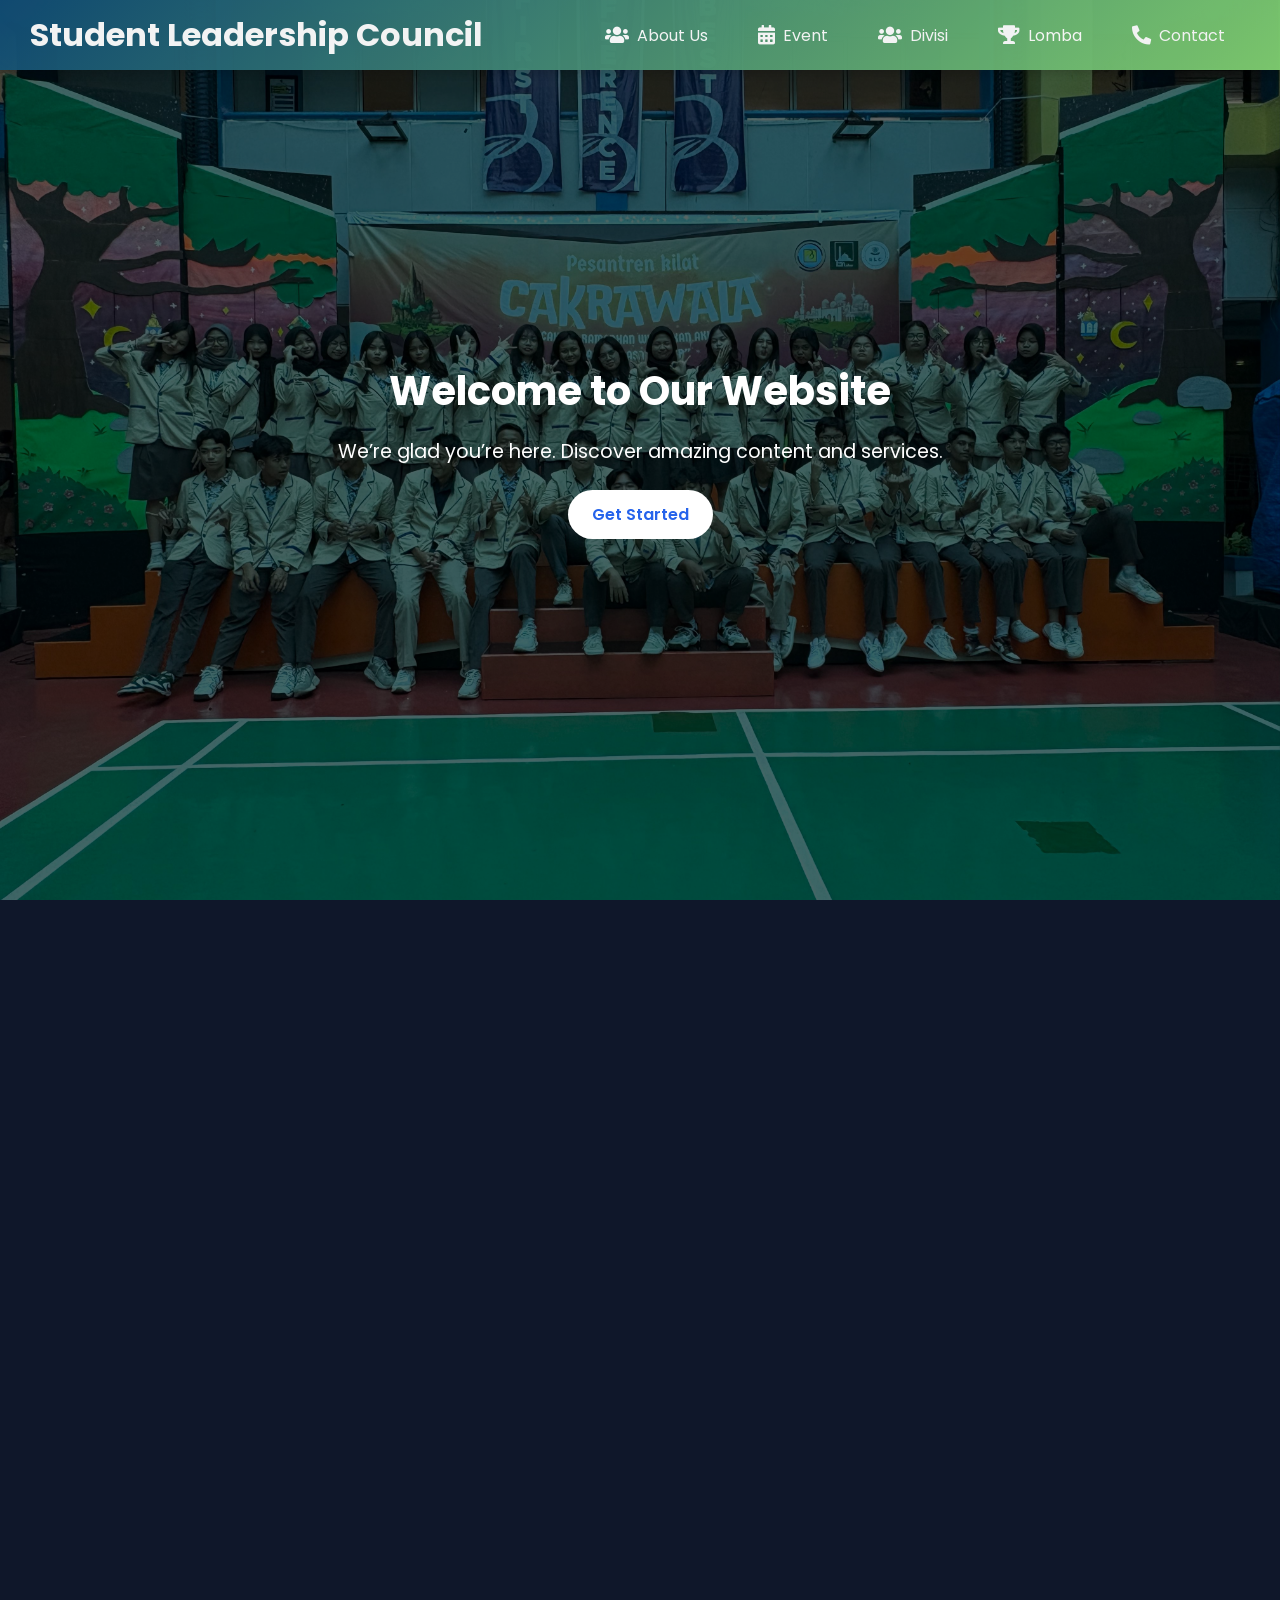
<file: index.html>
<!DOCTYPE html>
<html lang="id">
    <head>
        <meta charset="UTF-8">
        <meta name="viewport" content="width=device-width, initial-scale=1.0">
        <title>Student Leadership Council</title>
        <link rel="stylesheet" href="CSS/divisi.css">
        <link rel="stylesheet" href="CSS/footer.css">
        <link rel="stylesheet" href="CSS/lomba.css">
        <link rel="stylesheet" href="CSS/navbar.css">
        <link rel="stylesheet" href="CSS/style.css">
        <link rel="stylesheet" href="CSS/scrolling.css">
        <link rel="stylesheet" href="CSS/button.css">
        <link rel="stylesheet" href="CSS/medsossec.css">
        <link rel="stylesheet" href="CSS/h2.css">
        <link rel="stylesheet" href="CSS/h4.css">
        <link rel="stylesheet" href="CSS/h5.css">
        <link rel="stylesheet" href="CSS/body.css">
        <link rel="stylesheet" href="CSS/ourevent.css">
        <link rel="stylesheet" href="CSS/banner.css">
        <link rel="icon" type="image/png" href="Assets/logo.png">
        <!-- Menambahkan FontAwesome -->
        <link href="https://cdnjs.cloudflare.com/ajax/libs/font-awesome/5.15.4/css/all.min.css" rel="stylesheet">
        <link href="https://fonts.googleapis.com/css2?family=Poppins:wght@600&display=swap" rel="stylesheet">
    </head>
<body>
<div class="navbar" id="navbar">
  <h1>Student Leadership Council</h1>
  
  <div class="nav-menu" id="nav-menu">
    <ul>
      <!-- <li><a href="#home"><i class="fas fa-home"></i> Home</a></li> -->
      <li><a href="#about"><i class="fas fa-users"></i>About Us</a></li>
      <li><a href="#ourevent"><i class="fas fa-calendar-alt"></i>Event</a></li>
      <li><a href="#divisi"><i class="fas fa-users"></i> Divisi</a></li>
      <li><a href="#lomba"><i class="fas fa-trophy"></i> Lomba</a></li>
      <li><a href="#footer"><i class="fas fa-phone-alt"></i> Contact</a></li>
    </ul>
  </div>
</div>

<div class="menu-toggle" id="menu-toggle">
  <!-- <div class="circle">
    <div class="hamburger"></div>
  </div> -->
</div>
    
            <!-- Banner Slider -->
<!-- <div id="home" class="banner">
  <div class="slider">
    <div class="slide">
      <img src="Assets/Banner/bulan_bahasa.jpg" alt="ediSlide 1">
    </div>
    <div class="slide">
      <img src="Assets/Banner/teacher_day.jpg" alt="Slide 2">
    </div>
    <div class="slide">
      <img src="Assets/Banner/fotbar_almet.jpg" alt="Slide 3">
    </div>
  </div>
</div> -->

<section id="bannerganteng" class="welcome-banner">
  <div class="overlay"></div>
  <div class="banner-content">
    <h1>Welcome to Our Website</h1>
    <p>We’re glad you’re here. Discover amazing content and services.</p>
    <a href="#ourevent" class="cta-button">Get Started</a>
  </div>
</section>



    <div class="scrolling-box">
        <div class="scrolling-text">
          <img src="Assets/logo.png" alt="Icon Left"> <!-- Gambar kiri -->
          <span>Student Leadership Council</span>
          <img src="Assets/logo.png" alt="Icon Right"> <!-- Gambar kanan -->
        </div>
      </div>
      
      <section id="about" class="section">
        <div class="container">
          <h2>About Us</h2>
          <p>Student Leadership Council (SLC) is a student organization at SMA & SMK Budi Luhur that aims to foster leadership skills, promote student engagement, and organize various events and activities throughout the academic year.</p>
          <p>Our mission is to create a vibrant school community where students can develop their leadership potential, collaborate on projects, and contribute positively to the school environment.</p>
        </div>
      </section>

      <!-- OurEvent Section -->
      <section id="ourevent" class="ourevent">  
        <div class="centered-heading">
          <h4>Our Event</h4>
        </div>
      <h2 style="margin-left: 10px;">(2024 - 2025)</h2>
      <div class="container">
        <div class="event-grid">
          <div class="event-box">
            <img src="Assets/Events/bannerticer.png" alt="Event Image" class="event-img" />
            <div class="event-overlay">
              <h3 class="event-title">Teacher's Day</h3>
            </div>
          </div>
          <div class="event-box">
            <img src="Assets/Events/bannerbubasa.png" alt="Event Image" class="event-img" />
            <div class="event-overlay">
              <h3 class="event-title">Bulan Bahasa</h3>
            </div>
          </div>
          <div class="event-box">
            <img src="Assets/Events/bannercm1.png" alt="Event Image" class="event-img" />
            <div class="event-overlay">
              <h3 class="event-title">ClassMeeting Semester 1</h3>
            </div>
          </div>
          <div class="event-box">
            <img src="Assets/Events/bannercm1.png" alt="Event Image" class="event-img" />
            <div class="event-overlay">
              <h3 class="event-title">ClassMeeting Semester 2</h3>
            </div>
          </div>
        </div>
      </div>
    </section>



      <!-- Divisi Section -->
      <section id="ourevent" class="upcevent">  
        <div class="centered-heading">
          <h4>Upcoming Event</h4>
        </div>
      <div class="container">
        <div class="event-grid">
          <div class="event-box">
            <img src="Assets/Events/bannerticer.png" alt="Event Image" class="event-img" />
            <div class="event-overlay">
              <h3 class="event-title">O2BL</h3>
            </div>
          </div>
          <div class="event-box">
            <img src="Assets/Events/bannerbubasa.png" alt="Event Image" class="event-img" />
            <div class="event-overlay">
              <h3 class="event-title">17 Agustus</h3>
            </div>
          </div>
        </div>
      </div>
    </section>


    <!-- Divisi Section -->
    <section id="divisi" class="section">
      <div class="container">
        <h2>Divisi</h2>
        <div class="banner-wrapper">
    <div class="banner-slider">
      <div class="sliderr"><img src="Assets/Divisi/BPH.png" alt="Slide 1"></div>
      <div class="sliderr"><img src="Assets/Divisi/PR.png" alt="Slide 2"></div>
      <div class="sliderr"><img src="Assets/Divisi/BPH.png" alt="Slide 3"></div>
      <div class="sliderr"><img src="Assets/Divisi/PR.png" alt="Slide 4"></div>
      <div class="sliderr"><img src="Assets/Divisi/BPH.png" alt="Slide 5"></div>
      <div class="sliderr"><img src="Assets/Divisi/PR.png" alt="Slide 6"></div>
      <div class="sliderr"><img src="Assets/Divisi/BPH.png" alt="Slide 7"></div>
    </div>
  </div>
  </div>
    </section>
    

    <!-- Event Section -->

<section id="lomba" class="section">
  <div class="container">
    <h2 style="text-align: center; margin-bottom: 20px;">Link Pendaftaran Lomba</h2>
    <div class="card-wrapper">
      <!-- Card 1 -->
      <div class="lomba-item">
        <h3>TechnoPreneur 6.0</h3>
        <button class="btn-osis">Lihat Perlombaan</button>
      </div>

      <!-- Card 2 -->
      <div class="lomba-item">
        <h3>Classmeet 2025</h3>
        <button class="btn-osis">Lihat Perlombaan</button>
      </div>

      <!-- Card 3 -->
      <div class="lomba-item">
        <h3>Lomba Luar Sekolah</h3>
        <button class="btn-osis">Lihat Perlombaan</button>
      </div>
    </div>
  </div>
</section>



<div class="custom-grid">
  <a href="https://www.instagram.com/p/DGafynNSKGJ/" class="custom-card">
    <img src="Assets/SLC/slc.png" alt="Gambar 1">
    <div class="card-body">
      <h5 class="card-title">Anggota Student Leadership Council SMA & SMK Budi Luhur Periode 2024/2025  </h5>
      <p class="custom-caption">(Klik Disini Untuk Lihat)</p>
    </div>
  </a>

  <a href="https://linktr.ee/TECHNOPRENEUR6.0" class="custom-card">
    <img src="Assets/Techno/techno.png" alt="Gambar ">
    <div class="card-body">
      <h5 class="card-title">Daftar Lomba TechnoPreneur6.0 dengan hadiah sampai dengan 21 Juta Rupiah++</h5>
      <p class="custom-caption">(Klik Disini Untuk Daftar)</p>
    </div>
  </a>

  <a href="#" class="custom-card">
    <img src="Assets/SLC/yg.png" alt="Gambar 3">
    <div class="card-body">
      <h5 class="card-title">Daftar Youth Gallery Batch ...</h5>
      <p class="custom-caption">(Klik Disini Untuk Daftar)</p>
    </div>
  </a>
</div>


        <!-- Footer -->
        <footer id="footer">
            <div class="footer-container">
                <a href="https://www.instagram.com/slcbudiluhur/" target="_blank"><i class="fab fa-instagram"></i></a>
                <!-- <a href="https://www.youtube.com" target="_blank"><i class="fab fa-youtube"></i></a> -->
                <a href="https://www.tiktok.com/@slcbudiluhur" target="_blank"><i class="fab fa-tiktok"></i></a>
            </div>
            <div class="footer-text">
                <p>&copy; 2025 Student Leadership Council | SMA & SMK Budi Luhur</p> 
            </div>
        </footer>


          <!-- <footer>
    <div class="footer">

      <div class="footer-column">
        <div class="footer-logo">Student Leadership Council</div>
        <p class="footer-desc">
          Lorem ipsum dolor, sit amet consectetur adipisicing elit. Esse non cupiditate quae nam molestias.
        </p>
        <div class="footer-icons">
          <i class="fab fa-facebook-f"></i>
          <i class="fab fa-instagram"></i>
          <i class="fab fa-twitter"></i>
          <i class="fab fa-github"></i>
          <i class="fab fa-dribbble"></i>
        </div>
      </div>

      <div class="footer-column">
        <div class="footer-title">Services</div>
        <div class="footer-links">
          <p>1on1 Coaching</p>
          <p>Company Review</p>
          <p>Accounts Review</p>
          <p>HR Consulting</p>
          <p>SEO Optimisation</p>
        </div>
      </div>

      <div class="footer-column">
        <div class="footer-title">Company</div>
        <div class="footer-links">
          <p>About</p>
          <p>Meet the Team</p>
          <p>Accounts Review</p>
        </div>
      </div>

      <div class="footer-column">
        <div class="footer-title">Helpful Links</div>
        <div class="footer-links">
          <p>Contact</p>
          <p>FAQs</p>
          <p>Live Chat</p>
        </div>
      </div>

      <div class="footer-column">
        <div class="footer-title">Legal</div>
        <div class="footer-links">
          <p>Accessibility</p>
          <p>Returns Policy</p>
          <p>Refund Policy</p>
          <p>Hiring–3 Statistics</p>
        </div>
      </div>
    </div>

    <div class="footer-bottom">
      © 2025. Student Leadership Council | SMA & SMK Budi Luhur. All rights reserved.
    </div>
  </footer> -->

    <script src="JS/script.js"></script>

    <script>
  const menuToggle = document.getElementById("menu-toggle");
  const navMenu = document.getElementById("nav-menu");

  menuToggle.addEventListener("click", () => {
    navMenu.classList.toggle("show");
  });
    </script>

</body>
</html>
</file>
<file: CSS/divisi.css>
.banner-wrapper {
      width: 90%;
      max-width: 800px;
      position: relative;
      justify-content: center;
      align-items: center;
      margin-left: 100px;
    }

    .banner-slider {
      position: relative;
      width: 100%;
      padding-top: 56.25%; /* 16:9 ratio = 9 / 16 * 100 */
      overflow: hidden;
    }

    .sliderr {
      position: absolute;
      top: 0;
      left: 0;
      width: 100%;
      height: 100%;
      opacity: 0;
      animation: fadeSlide 3.5s ease-in-out forwards;
    }

    .banner-slider .sliderr:nth-child(1) { animation-delay: 0s; }
    .banner-slider .sliderr:nth-child(2) { animation-delay: 5s; }
    .banner-slider .sliderr:nth-child(3) { animation-delay: 10s; }
    .banner-slider .sliderr:nth-child(4) { animation-delay: 15s; }
    .banner-slider .sliderr:nth-child(5) { animation-delay: 20s; }
    .banner-slider .sliderr:nth-child(6) { animation-delay: 25s; }
    .banner-slider .sliderr:nth-child(7) { animation-delay: 30s; }

    @keyframes fadeSlide {
      0% {
        opacity: 0;
        transform: scale(1.03);
      }
      15% {
        opacity: 1;
        transform: scale(1);
      }
      85% {
        opacity: 1;
        transform: scale(1);
      }
      100% {
        opacity: 0;
        transform: scale(0.98);
      }
    }

    .sliderr img {
      width: 100%;
      height: 100%;
      object-fit: cover;
      border-radius: 20px;
    }

    @media (max-width: 768px) {
    .banner-wrapper {
      justify-content: center;
      align-items: center;
      margin-left: 20px;
    }
}
</file>
<file: CSS/footer.css>
body {
      margin: 0;
      font-family: 'Poppins', sans-serif;
      background-color: #0F172A;
      color: #E2E8F0;
    }

    .footer {
      display: flex;
      flex-wrap: wrap;
      justify-content: space-between;
      padding: 40px 80px;
      background-color: #0F172A;
    }

    .footer-column {
      flex: 1 1 200px;
      margin: 20px 0;
    }

    .footer-logo {
      color: #5EEAD4;
      font-size: 24px;
      font-weight: bold;
      margin-bottom: 20px;
    }

    .footer-desc {
      font-weight: 400;
      line-height: 1.6;
      color: #94A3B8;
      margin-bottom: 20px;
      max-width: 300px;
    }

    .footer-icons i {
      margin-right: 12px;
      font-size: 20px;
      color: #E2E8F0;
      cursor: pointer;
      transition: color 0.3s ease;
    }

    .footer-icons i:hover {
      color: #5EEAD4;
    }

    .footer-title {
      font-size: 16px;
      margin-bottom: 15px;
      font-weight: bold;
    }

    .footer-links p {
      margin: 8px 0;
      color: #CBD5E1;
      cursor: pointer;
      transition: color 0.3s ease;
    }

    .footer-links p:hover {
      color: #5EEAD4;
    }

    .footer-bottom {
      text-align: center;
      padding: 20px;
      font-size: 14px;
      color: #94A3B8;
      background-color: #0F172A;
    }

    @media (max-width: 768px) {
      .footer {
        flex-direction: column;
        padding: 40px 20px;
      }
    }
</file>
<file: CSS/lomba.css>
.lomba-item {
    background-color: #fff;
    padding: 30px;
    border-radius: 12px;
    box-shadow: 0 6px 15px rgba(0, 0, 0, 0.1);
    width: 250px;
    text-align: center;
    transition: transform 0.3s ease;
    display: flex;
    flex-direction: column;
    justify-content: space-between;
    height: 200px; /* Adjust to your preferred card height */
}

.lomba-item:hover {
    transform: translateY(-8px);
}

.lomba-item h3 {
    font-size: 1.4rem;
    color: #2c3e50;
    margin-bottom: 20px;
}

.btn-osis {
    padding: 10px 20px;
    height: 45px; /* Force consistent button height */
    background-color: #2ecc71;
    color: #fff;
    border: none;
    border-radius: 8px;
    font-size: 1rem;
    cursor: pointer;
    transition: background-color 0.3s ease;
}

.btn-osis:hover {
    background-color: #27ae60;
}

.card-wrapper {
    display: flex;
    justify-content: center;
    gap: 30px;
    flex-wrap: wrap;
    margin-top: 30px;
}

@media (max-width: 768px) {
    .lomba-item {
        width: 80%;
        margin: 10px auto;
    }
}
</file>
<file: CSS/navbar.css>
/* Default (desktop) */
.nav-menu {
    display: flex;
}

@media (max-width: 768px) {
  .navbar {
    background: none;
    box-shadow: none;
  }
}


/* Mobile version */
@media (max-width: 768px) {
    .nav-menu {
        display: none;
        flex-direction: column;
        position: absolute;
        top: 70px;
        left: 0;
        width: 100%;
        background: linear-gradient(135deg, #104c75, #81d071);
        box-shadow: 0px 8px 20px rgba(0,0,0,0.2);
        transition: all 0.3s ease;
    }

    .nav-menu.show {
        display: flex;
    }

    .nav-menu ul {
        flex-direction: column;
        gap: 10px;
        padding: 10px 0;
    }

    .nav-menu ul li {
        margin: 10px 0;
        text-align: center;
    }

    .navbar {
        justify-content: space-between;
    }

    .navbar h2 {
        font-size: 1.2rem;
    }
}


.navbar {
    width: 100%;
    height: 70px;
    background: linear-gradient(135deg, #104c75, #81d071);
    color: white;
    position: fixed;
    top: 0;
    left: 0;
    z-index: 1000;
    display: flex;
    align-items: center;
    justify-content: space-between;
    padding: 0 30px;
    box-shadow: 0px 2px 10px rgba(0, 0, 0, 0.2);
    opacity: 0.95;
}

/* Judul di Navbar */
.navbar h2 {
    font-size: 1.7rem;
    font-weight: 600;
    letter-spacing: 1px;
    color: #ecf0f1;
    margin: 0;
}

/* Menu List Horizontal */
.navbar ul {
    list-style: none;
    display: flex;
    margin: 0;
    padding: 0;
}

/* Menu Item */
.navbar ul li {
    margin: 0 15px;
    transition: transform 0.3s ease;
    position: relative;
    display: flex;
    align-items: center;
    cursor: pointer;
}

/* Link Menu */
.navbar ul li a {
    color: white;
    text-decoration: none;
    font-size: 1rem;
    transition: color 0.3s ease;
    display: flex;
    align-items: center;
    padding: 10px;
}

/* Icon */
.navbar ul li i {
    margin-right: 8px;
    font-size: 1.2rem;
}

/* Hover */
.navbar ul li:hover {
    transform: translateY(-3px);
}

.navbar ul li:hover a {
    color: #ffcc00;
}

/* Menu toggle untuk mobile */
.menu-toggle {
    position: fixed;
    top: 20px;
    left: 20px;
    cursor: pointer;
    z-index: 1000;
}

.circle {
    width: 50px;
    height: 50px;
    background: #2980b9;
    border-radius: 50%;
    display: flex;
    justify-content: center;
    align-items: center;
    box-shadow: 0px 4px 8px rgba(0, 0, 0, 0.1);
    transition: background 0.3s ease;
}

.circle:hover {
    background: #3498db;
}

.hamburger {
    width: 30px;
    height: 3px;
    background: white;
    position: fixed;
    transition: all 0.3s ease;
}

.hamburger::before,
.hamburger::after {
    content: "";
    position: absolute;
    width: 30px;
    height: 3px;
    background: white;
    left: 0;
    transition: all 0.3s ease;
}

.hamburger::before {
    top: -8px;
}

html {
    scroll-behavior: smooth;
}

.hamburger::after {
    top: 8px;
}

/* Responsif untuk mobile */
@media (max-width: 768px) {
  .nav-menu {
    position: fixed;
    top: 0;
    left: -20px;
    height: 100%;
    width: 250px;
    background: linear-gradient(135deg, #104c75, #81d071);
    flex-direction: column;
    padding-top: 80px;
    transition: left 0.3s ease;
    z-index: 1500;
  }

  .nav-menu.show {
    left: 0;
  }

  .nav-menu li {
    margin: 20px 0;
    text-align: left;
    padding-left: 20px;
  }



  /* tambahkan ini untuk SEMBUNYIKAN nav-menu default */
  .nav-menu:not(.show) {
    display: none;
  }

  .menu-toggle {
    display: block;
  }
}
@media (max-width: 768px) {
  .navbar {
    background: transparent; /* HILANGKAN GRADASI */
    color: transparent; /* SEMBUNYIKAN TEKS */
    box-shadow: none;
  }

  .navbar h2 {
    display: none; /* SEMBUNYIKAN TEKS JUDUL */
  }

}
</file>
<file: CSS/style.css>
.banner {
    margin-top: 70px;
    overflow: hidden;
    width: 100%;
    position: relative;
}

.slider {
    display: flex;
    width: 100%; /* Sesuaikan dengan jumlah slide (misal: 3 slide = 300%) */
    transition: transform 1s ease-in-out;
}

.slide {
    min-width: 100%;
    box-sizing: border-box;
}

.slide img {
    width: 100%;
    height: 400px;
    object-fit: cover;
    display: block;
    bottom: 70px;
}

@media (max-width: 768px) {
    .banner {
        margin-top: 0px;
    }

    .slide img {
    width: 100%;
    height: 190px;
    object-fit: cover;
    display: block;
}
}

/* FadeIn Animation */
@keyframes fadeIn {
    0% {
        opacity: 0;
    }
    100% {
        opacity: 1;
    }
}

/* Card Section */


.card {
    background-color: #fff;
    width: 30%;
    border-radius: 10px;
    box-shadow: 0 4px 12px rgba(0, 0, 0, 0.1);
    overflow: hidden;
    transition: transform 0.3s ease, box-shadow 0.3s ease;
    cursor: pointer;
    text-align: center;
    margin-bottom: 30px;
}

.card img {
    width: 100%;
    height: 200px;
    object-fit: cover;
}

.card h3 {
    font-size: 1.5rem;
    color: #333;
    padding: 15px 0;
}

.card p {
    font-size: 1rem;
    padding: 0 20px 20px;
    color: #777;
}

.card a {
    display: inline-block;
    margin: 20px;
    padding: 10px 20px;
    background-color: #3498db;
    color: #fff;
    text-decoration: none;
    border-radius: 5px;
    transition: background-color 0.3s;
}

.card a:hover {
    background-color: #2980b9;
}

.card:hover {
    transform: translateY(-10px);
    box-shadow: 0 8px 24px rgba(0, 0, 0, 0.2);
}

/* Link Pendaftaran Lomba */
#pendaftaran .link-box {
    display: flex;
    justify-content: center;
    align-items: center;
    gap: 10px;
    margin-top: 20px;
}

#pendaftaran input {
    padding: 10px;
    font-size: 1rem;
    width: 300px;
    border-radius: 5px;
    border: 2px solid #2980b9;
}

#pendaftaran button {
    padding: 10px 20px;
    background-color: #2980b9;
    color: white;
    border: none;
    border-radius: 5px;
    cursor: pointer;
}

#pendaftaran button:hover {
    background-color: #3498db;
}

/* Divisi Section */
.section {
    padding: 60px 0;
    text-align: center;
}

.container {
    width: 80%;
    margin: 0 auto;
}

h2 {
    font-size: 2rem;
    margin-bottom: 20px;
}

.divisi-list {
    display: flex;
    justify-content: center;
    gap: 30px;
}

.divisi-item {
    background-color: #fff;
    padding: 30px;
    border-radius: 8px;
    box-shadow: 0 4px 8px rgba(0, 0, 0, 0.1);
    width: 200px;
    text-align: center;
}

.divisi-item i {
    font-size: 3rem;
    color: #2ecc71;
    margin-bottom: 10px;
}

.divisi-item h3 {
    font-size: 1.5rem;
    color: #2c3e50;
}

/* Event Section */
#event {
    background-color: #3498db;
    color: white;
}

#event p {
    font-size: 1.2rem;
    margin-top: 10px;
}

/* Footer */
footer {
    padding: 20px;
    text-align: center;
}

.footer-container a {
    margin: 0 15px;
    font-size: 2rem;
    color: #ffffff;
    text-decoration: none;
}

.footer-container a:hover {
    color: #f1c40f;
}

/* Responsiveness */
@media (max-width: 768px) {
    .divisi-list {
        flex-direction: column;
    }

    .divisi-item {
        width: 80%;
        margin: 10px auto;
    }

    .card {
        width: 100%;
    }

    .card-wrapper {
        justify-content: center;
    }
}
</file>
<file: CSS/scrolling.css>
.scrolling-box {
    width: 100%;
    height: 50px;
    background: linear-gradient(to right, #2e6779, #0c2e8d);
    overflow: hidden;
    position: relative;
    display: flex;
    align-items: center;
    z-index: 1;
  }
  
  .scrolling-box::before,
  .scrolling-box::after {
    content: "";
    position: absolute;
    top: 0;
    width: 30px;
    height: 100%;
    background: yellow;
    z-index: 2;
    clip-path: polygon(0 0, 100% 0, 0 100%);
  }
  
  .scrolling-box::after {
    right: 0;
    clip-path: polygon(100% 0, 100% 100%, 0 100%);
  }
  
  .scrolling-text {
    display: flex;
    align-items: center;
    position: absolute;
    white-space: nowrap;
    animation: scroll-left 25s linear infinite;
    font-weight: bold;
    font-size: 1.2rem;
    color: white;
    letter-spacing: 2px;
    text-shadow: 2px 2px 5px rgba(0, 0, 0, 0.5);
    z-index: 3; /* Biar di atas garis kuning */
  }
  
  .scrolling-text img {
    width: 30px;
    height: 30px;
    margin: 0 10px;
  }
  
  @keyframes scroll-left {
    0% {
      left: 100%;
    }
    100% {
      left: -100%;
    }
  }
</file>
<file: CSS/button.css>
.btn-osis {
  display: inline-block;
  padding: 8px 18px;
  background: linear-gradient(135deg, #004aad, #002f75);
  color: white;
  font-size: 14px;
  font-weight: 600;
  text-decoration: none;
  border: 2px solid transparent;
  border-radius: 6px;
  letter-spacing: 0.5px;
  transition: all 0.25s ease-in-out;
  box-shadow: 0 2px 5px rgba(0, 0, 0, 0.15);
}

.btn-osis:hover {
  background: white;
  color: #004aad;
  border: 2px solid #004aad;
  transform: translateY(-2px);
  box-shadow: 0 6px 12px rgba(0, 0, 0, 0.2);
}
</file>
<file: CSS/medsossec.css>
.custom-grid {
  display: flex;
  flex-wrap: wrap;
  gap: 16px;
  padding: 20px;
}

.custom-card {
  flex: 0 0 calc(33.333% - 12px);
  background: #fff;
  border-radius: 10px;
  overflow: hidden;
  box-shadow: 0 3px 8px rgba(0,0,0,0.15);
  font-size: 0.85rem;
  text-decoration: none;
  color: inherit;
  transition: transform 0.2s ease;
  border: 1px solid #ddd;
}

.custom-card:hover {
  transform: scale(1.03);
}

.custom-card img {
  width: 100%;
  aspect-ratio: 1 / 0.7; /* bikin jadi kotak */
  object-fit: cover;
  display: block;
}


.custom-card .card-body {
  padding: 10px;
}

.card-title {
  font-size: 0.9rem;
  margin-bottom: 4px;
}

.custom-caption {
  font-size: 0.8rem;
  color: #555;
  margin: 0;
}

@media (max-width: 768px) {
  .custom-card {
    flex: 0 0 calc(50% - 8px);
  }
}
</file>
<file: CSS/h2.css>
h2 {
      font-size: 3rem;
      font-weight: 600;
      background: linear-gradient(90deg, #ff6ec4, #7873f5);
      -webkit-background-clip: text;
      -webkit-text-fill-color: transparent;
      position: relative;
      display: inline-block;
      animation: fadeInUp 1s ease-out forwards;
      opacity: 0;
    }

    h2::after {
      content: '';
      position: absolute;
      left: 0;
      bottom: 0;
      width: 100%;
      height: 5px;
      background: linear-gradient(90deg, #ff6ec4, #7873f5);
      border-radius: 3px;
      animation: underlineGrow 1s ease-out forwards;
    }

    @keyframes fadeInUp {
      0% {
        opacity: 0;
        transform: translateY(30px);
      }
      100% {
        opacity: 1;
        transform: translateY(0);
      }
    }

    @keyframes underlineGrow {
      0% {
        width: 0%;
      }
      100% {
        width: 100%;
      }
    }

    @media (max-width: 600px) {
      h2 {
        font-size: 2.2rem;
      }
    }
</file>
<file: CSS/h4.css>
.centered-heading {
  display: flex;
  justify-content: center;
  align-items: center;
  text-align: center;
}

h4 {
  font-size: 2.5rem;
  font-weight: 600;
  background: linear-gradient(90deg, #ff6ec4, #7873f5);
  -webkit-background-clip: text;
  -webkit-text-fill-color: transparent;
  position: relative;
  display: inline-block;
  animation: fadeInUp 1s ease-out forwards;
  opacity: 0;
  margin: 0; /* remove margin-left */
}

@keyframes fadeInUp {
  0% {
    opacity: 0;
    transform: translateY(30px);
  }
  100% {
    opacity: 1;
    transform: translateY(0);
  }
}

@media (max-width: 600px) {
  h4 {
    font-size: 2.2rem;
  }
}
</file>
<file: CSS/h5.css>
h5 {
    color: rgba(0, 0, 0, 0.868);
}
</file>
<file: CSS/body.css>
/* Reset and base styles */
* {
  margin: 0;
  padding: 0;
  box-sizing: border-box;
}

html, body {
  height: 100%;
  overflow-x: hidden;
  overflow-y: auto;
  font-family: 'Poppins', sans-serif;
  position: relative;
  color: #fff;
}

/* Glowing background div */
#glow-bg {
  position: fixed;
  top: 0;
  left: 0;
  width: 100%;
  height: 100%;
  z-index: 0;
  pointer-events: none;
  background:
    radial-gradient(circle at 30% 40%, rgba(120, 80, 255, 0.25), transparent 50%),
    radial-gradient(circle at 70% 70%, rgba(0, 200, 255, 0.2), transparent 60%);
  filter: blur(80px);
}

/* Content wrapper to sit above glow */
#content {
  position: relative;
  z-index: 1;
}
</file>
<file: CSS/ourevent.css>
/* Section Styling */
#ourevent {
  padding: 60px 20px;
}

#ourevent h2 {
  font-size: 36px;
  color: #333;
  text-align: center;
  margin-left: 500px;
  font-family: 'Arial', sans-serif;
}

/* Grid */
.event-grid {
  display: grid;
  grid-template-columns: repeat(2, 1fr);
  gap: 20px;
  max-width: 1200px;
  margin: 0 auto;
}

@media (min-width: 768px) {
  .event-grid {
    grid-template-columns: repeat(2, 1fr);
  }
}

/* Card */
.event-box {
  position: relative;
  border-radius: 20px;
  overflow: hidden;
  transition: transform 0.3s ease, box-shadow 0.3s ease;
  box-shadow: 0 8px 20px rgba(0, 0, 0, 0.1);
}

.event-box:hover {
  transform: translateY(-10px);
  box-shadow: 0 16px 30px rgba(0, 0, 0, 0.2);
}

/* Image */
.event-img {
  width: 100%;
  height: 180px;
  object-fit: cover;
  display: block;
}

/* Overlay Text */
.event-overlay {
  position: absolute;
  bottom: 0;
  left: 0;
  width: 100%;
  padding: 20px;
  background: linear-gradient(to top, rgba(0, 0, 0, 0.7), transparent);
  box-sizing: border-box;
}

.event-title {
  font-size: 1.2rem;
  font-weight: 600;
  color: #fff;
  margin: 0;
}

@media (max-width: 767px) {
  .event-grid {
    grid-template-columns: 1fr; /* One column on mobile */
  }

  .event-img {
    height: 140px; /* Adjust image height for mobile */
  }

  #ourevent h2 {
    margin-left: 0; /* Center-align heading properly on mobile */
  }
}
</file>
<file: CSS/banner.css>
.welcome-banner {
  position: relative;
  background-image: url('../Assets/Banner/fotbar_almet.jpg'); /* adjust if needed */
  background-size: cover;
  background-position: center;
  background-repeat: no-repeat;
  height: 100vh; /* Full screen height */
  color: white;
  text-align: center;
  overflow: hidden;
  display: flex;
  align-items: center;
  justify-content: center;
}

.welcome-banner .overlay {
  position: absolute;
  inset: 0;
  background-color: rgba(0, 0, 0, 0.6); /* overlay */
  z-index: 1;
}

.banner-content {
  position: relative;
  z-index: 2;
  max-width: 800px;
  padding: 2rem;
}

.banner-content h1 {
  font-size: 2.5rem;
  font-weight: bold;
  margin-bottom: 1rem;
}

.banner-content p {
  font-size: 1.2rem;
  margin-bottom: 1.5rem;
}

.cta-button {
  display: inline-block;
  background-color: white;
  color: #2563eb;
  font-weight: 600;
  padding: 0.75rem 1.5rem;
  border-radius: 9999px;
  text-decoration: none;
  transition: background-color 0.3s ease;
}

.cta-button:hover {
  background-color: #f1f1f1;
}
</file>
